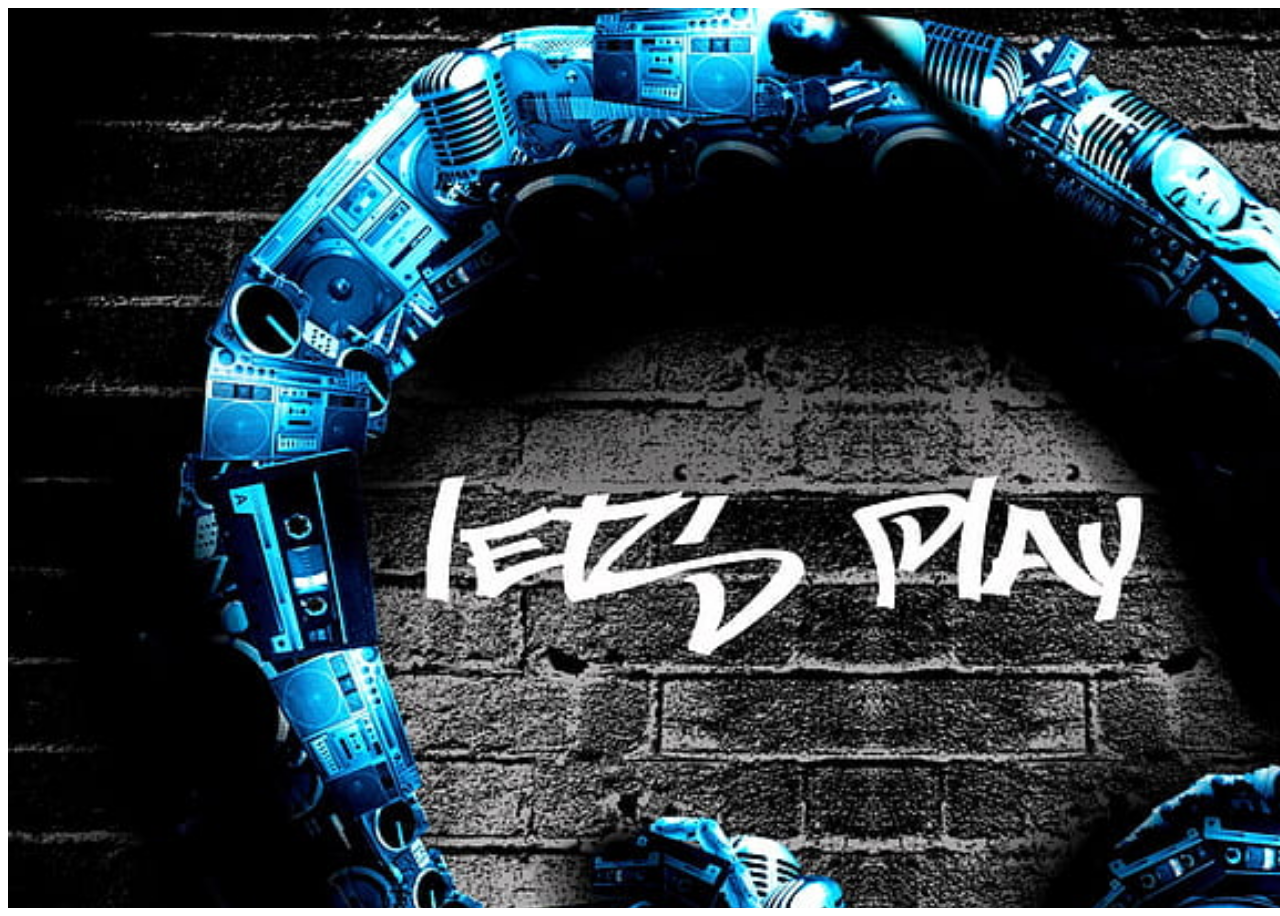
<file: index.html>
<!DOCTYPE html>
<html lang="en">
<head>
    <meta charset="UTF-8">
    <meta name="viewport" content="width=device-width, initial-scale=1.0">
    <title>Music</title>
    <link rel="stylesheet" href="f.css">
</head>
<body> 
    <div class="pic">
        <div class="topnav">
            <a class="active" href="f2.html">Signup</a>
            <a href="f1.html">Login</a>            
        </div> 
    </div>
</body>
</html>
</file>
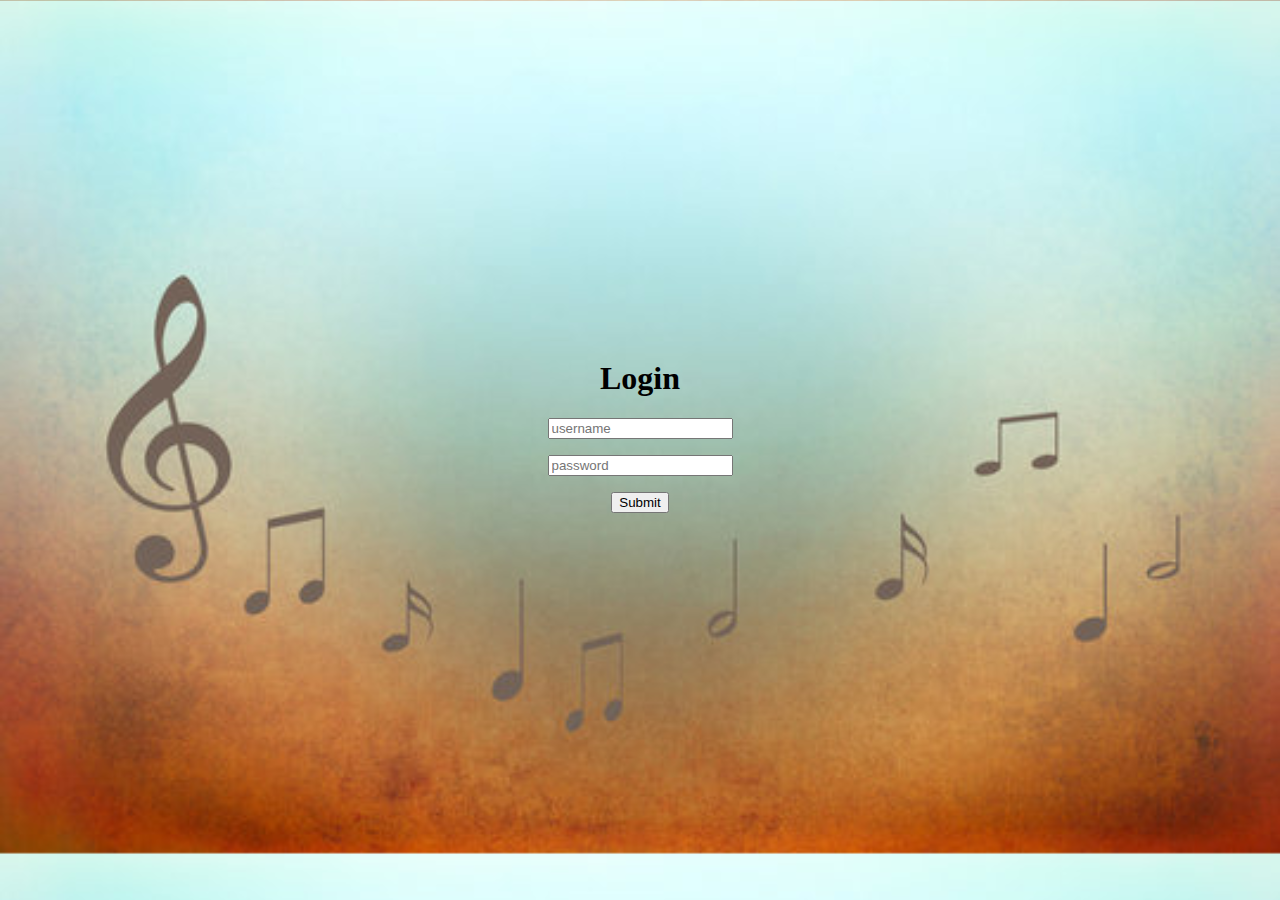
<file: f1.html>
<!DOCTYPE html>
<html lang="en">
<head>
    <meta charset="UTF-8">
    <meta name="viewport" content="width=device-width, initial-scale=1.0">
    <title>login</title>
    <style>
        form{
            margin-top: 40vh;
        }
        a{
            display: inline-block;
            text-decoration: none;
        }
    </style>
</head>
<body style="background-image: url(bgmlogin1.jpg) ; background-size: cover">
    <center><form action="index1.html">
        <h1>Login</h1>
        <p><a><input type="text" name="username" placeholder="username" required></a></p>
        <p><a><input type="password" name="pssword" placeholder="password" required></a></p>
        <p><a><button type="submit">Submit</a></button></a></p>
    </form></center>
</body>
</html>
</file>
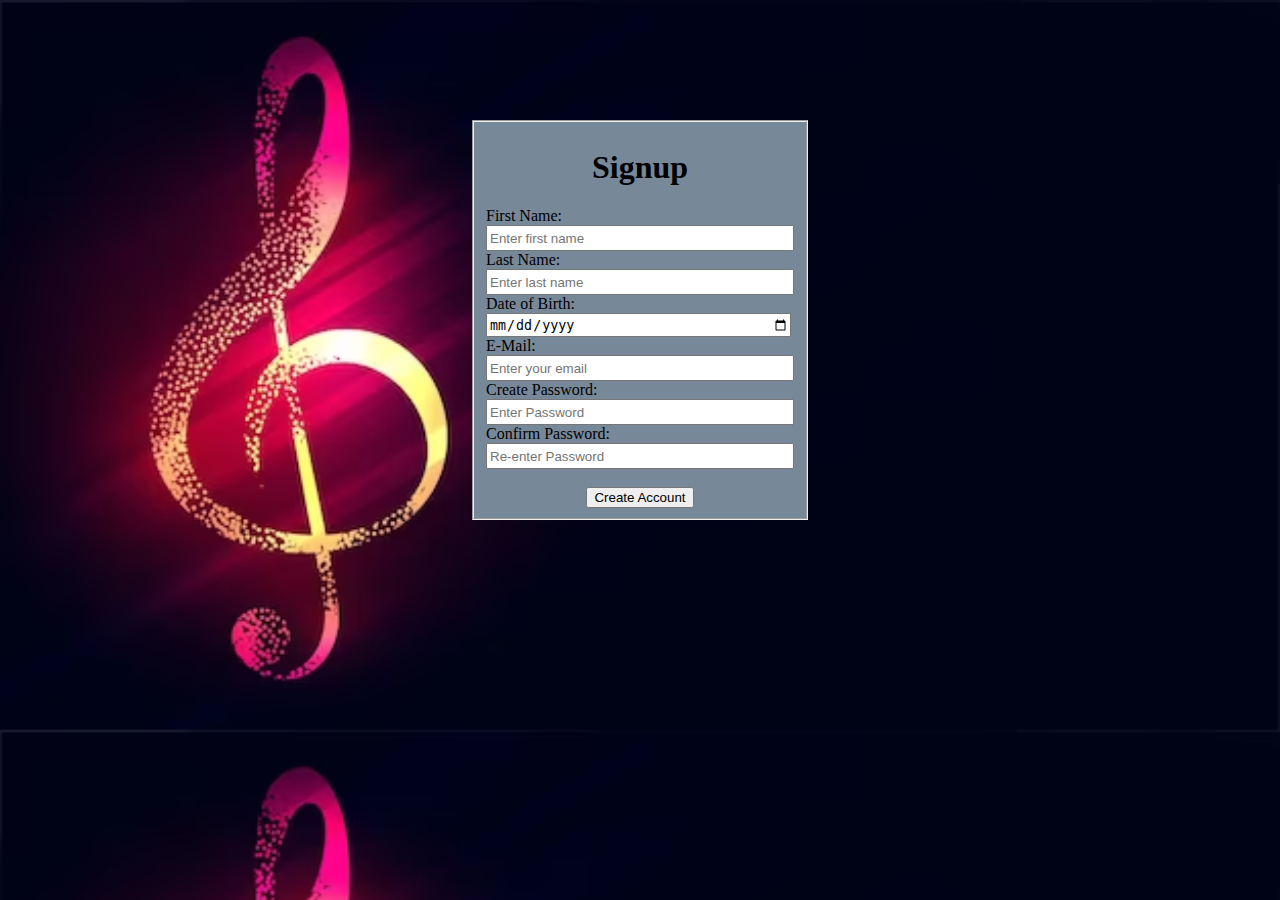
<file: f2.html>
<!DOCTYPE html>
<html lang="en">
<head>
    <meta charset="UTF-8">
    <meta name="viewport" content="width=device-width, initial-scale=1.0">
    <title>signup</title>
    <style>
        body{
            background-image: url(bgm1.avif);
            background-size: cover;
        }
        fieldset{
            margin: auto;
            margin-top: 120px;
            background-color: lightslategray;
            width: 40px;
            align-items: center;    
        }
        input{
            height: 20px;
            width: 300px;
        }
    </style>
</head>
<body>
    <form action="f3.html">
        <fieldset>
            <center><h1>Signup</h1></center>
            <label for="fname">First Name:</label><br>
            <input type="text" id="fname" name="fname" placeholder="Enter first name" required><br>
            <label for="lname">Last Name:</label><br>
            <input type="text" id="lname" name="lname" placeholder="Enter last name" required><br>
            <label for="dob">Date of Birth:</label><br>
            <input type="date" id="dob" name="dob" placeholder="dd/mm/yyyy" required><br>
            <label for="email">E-Mail:</label><br>
            <input type="email" id="email" name="email" placeholder="Enter your email" required><br>
            <label for="crpass">Create Password:</label><br>
            <input type="password" id="crpass" name="crpass" placeholder="Enter Password" required><br>
            <label for="cmpass">Confirm Password:</label><br>
            <input type="password" id="cmpass" name="cmpass" placeholder="Re-enter Password" required><br><br>
            <center><button type="submit">Create Account</button></a></center>
        </fieldset>
    </form>
</body>
</html>
</file>
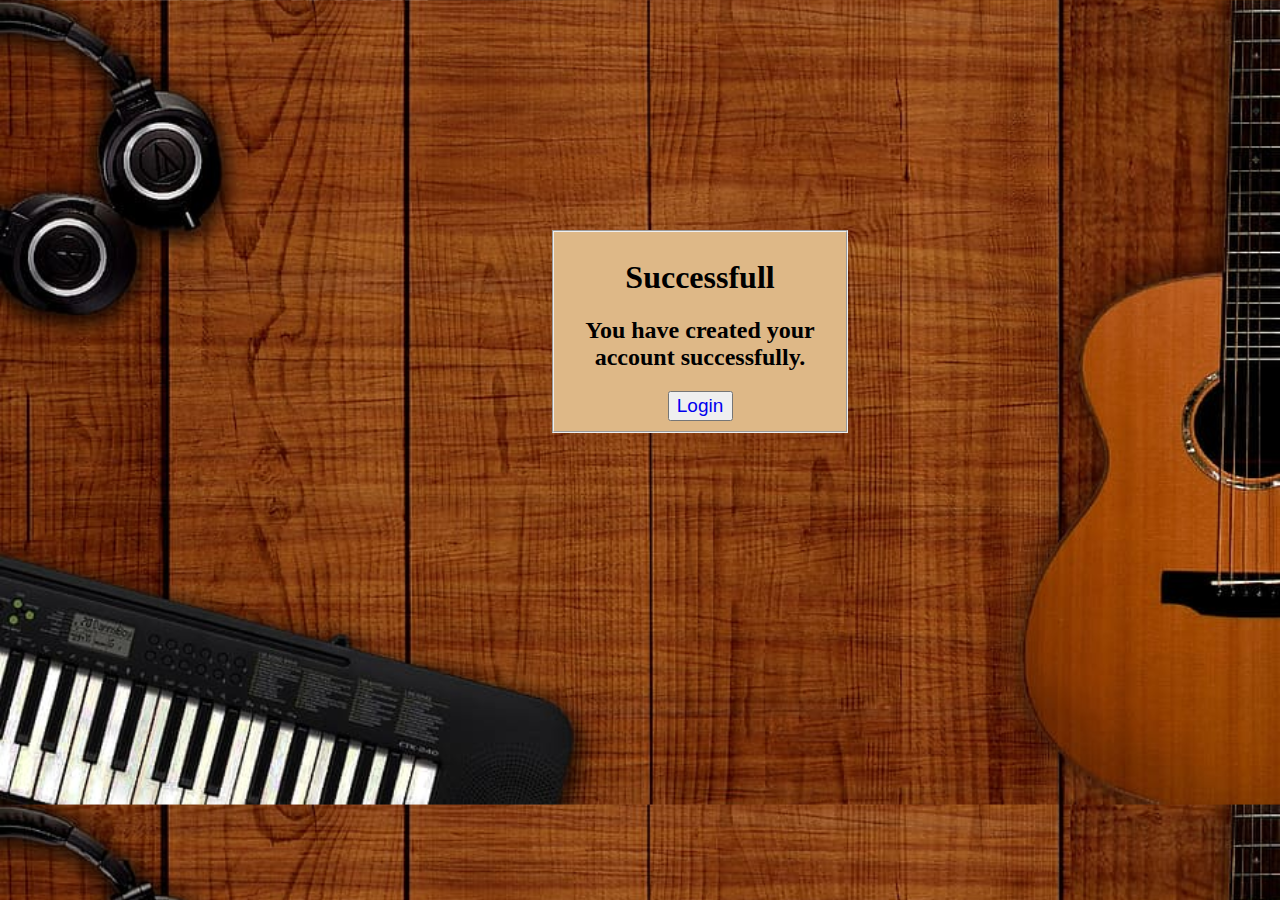
<file: f3.html>
<!DOCTYPE html>
<html lang="en">
<head>
    <meta charset="UTF-8">
    <meta name="viewport" content="width=device-width, initial-scale=1.0">
    <title>Document</title>
    <style>
        body{
            background-image: url(bgs.jpg);
            background-size: cover;
            margin-top: 230px;
            width: 300px;
            margin-left: 550px;
        }
        fieldset{
            background-color: burlywood;
        }
        a{
            text-decoration: none;
        }
        button{
            height: 30px;
            width: 65px;
            font-size: 19px;
        }
    </style>
</head>
<body>
    <fieldset>
        <center><h1>Successfull</h1>
            <h2>You have created your account successfully.</h2>
            <button type="submit"><a href="f1.html">Login</a></button>
            </center>
    </fieldset>
    
</body>
</html>
</file>
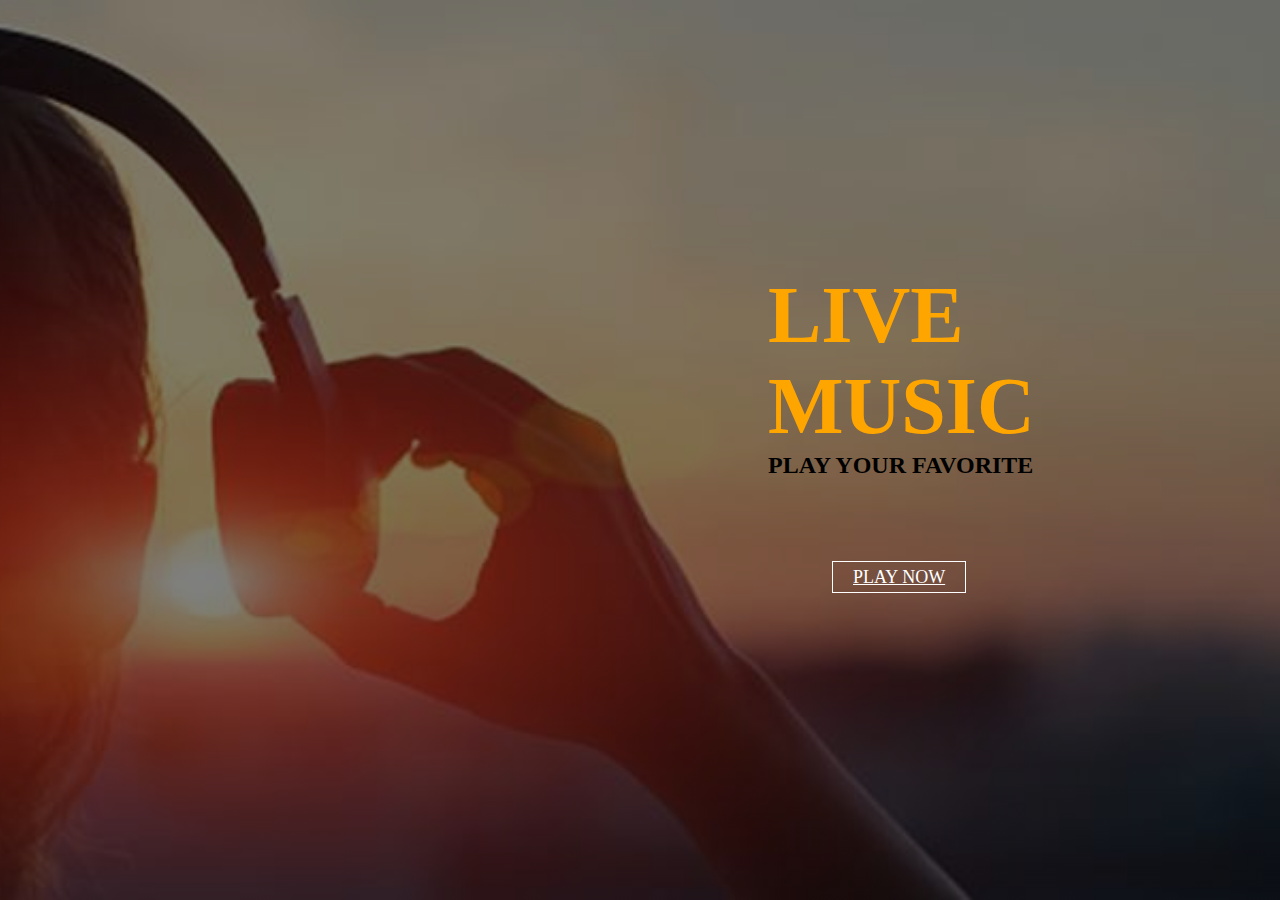
<file: index1.html>
<!DOCTYPE html>
<html lang="en">
<head>
    <meta charset="UTF-8">
    <meta http-equiv="X-UA-Compatible" content="IE=edge">
    <meta name="viewport" content="width=device-width, initial-scale=1.0">
    <title>music</title>
    <link rel="stylesheet" href="m.css">
</head>
<body>
    <header>
        <div class="main">        
        </div>
        <div class="title">
            <h1>LIVE</h1>
            <h1>MUSIC</h1>
            <h2>PLAY YOUR FAVORITE</h2>
        </div>
        <div class="button">
            <a href="nmp.html" class="btn">PLAY NOW</a>
        </div>
    </header>
</body>
</html>
</file>
<file: f.css>
.pic{
    padding: 0;
    margin: 0;
    height: 100vh;
    background-image: url(bgm6.jpg);
    background-repeat: no-repeat;
    width: max-content;
    background-size: cover;
    transition: background 1s linear;
}
.pic:hover{
    padding:0;
    margin: 0;
    height: 100vh;
    background-image: url(bgm6.jpg);
    background-repeat: no-repeat;
    width: max-content;
    background-size: cover;
    animation: picture 3s infinite;
}
@keyframes picture{
    0%{
        padding: 0;
        margin: 0;
        height: 100vh;
        background-image: url(bgm6.jpg);
        background-repeat: no-repeat;
        width: max-content;
        background-size: cover;
    }
    25%{
        padding: 0;
        margin: 0;
        background-image: url(bgm5.jpg);
        background-repeat: no-repeat;
        width: max-content;
        background-size: cover;
    }
    50%{
        padding: 0;
        margin: 0;
        background-image: url(bgm2.jpg);
        background-repeat: no-repeat;
        width: max-content;
        background-size: cover;
    }
    75%{
        padding: 0;
        margin: 0;
        background-image: url(bgm3.avif);
        background-repeat: no-repeat;
        width: max-content;
        background-size: cover;
    }
    100%{
        padding: 0;
        margin: 0;
        background: url(bgm4.jpg);
        background-repeat: no-repeat;
        width: max-content;
        background-size: cover;
    }
}
.topnav {
    background-color: lightseagreen;
    overflow: hidden;
    display: inline-block;
    margin-left: 180vh;
}
.topnav a {
    float: left;
    color: black;
    text-align: center;
    padding: 14px 16px;
    text-decoration: none;
    font-size: 17px;
}
.topnav a:hover {
    background-color: white;
    color: black;
}
.topnav a:hover {
    background-color: white;
    color: black;
}
</file>
<file: m.css>
*{
    margin: 0px;
    padding: 0px;
    font-family: century;
}
header{
    background-image: linear-gradient(rgba(0,0,0,0.5),rgba(0,0,0,0.5),rgba(0,0,0,0.5)) ,url(./mp.jpg);
    height: 100vh;
    background-size: cover;
    background-position: center;
    min-height: 100px;
}
ul{
    float: right;
    /*list-style-type: none;*/
    margin-top: 30px;
   /* min-height: 400px;*/
    margin-right: 60px;
    /*font-size: 17px;*/
}
ul li{
    display: inline-block;
}
ul li a{
    text-decoration: none;
    color: white;
    padding: 5px 20px;
    border: 1px solid transparent;
    transition: 0.5 ease;
}
ul li a:hover{
    background-color: white;
    color: black;
}
ul li.active{
    /*background-color: #fff;*/
    color: black;
}
.logo img{
    float: left;
    width: 30px;
    height: 30px;
}
.main{
    max-width: 1200px;
    margin: auto;
}
.title{
    position: absolute;
    top: 30%;
    left: 60%;
}
.title h1{
    color: orange;
    font-size: 80px;
}
.button{
    position: absolute;
    top: 63%;
    left: 65%;
}
.btn{
    border: 1px solid white;
    padding: 5px 20px;
    color: white;
    translate: 0.5 ease;
    font-size: 18px;
    /*text-decoration: none;*/
}
.btn:hover{
    background-color: white;
    color: black;
}
</file>
